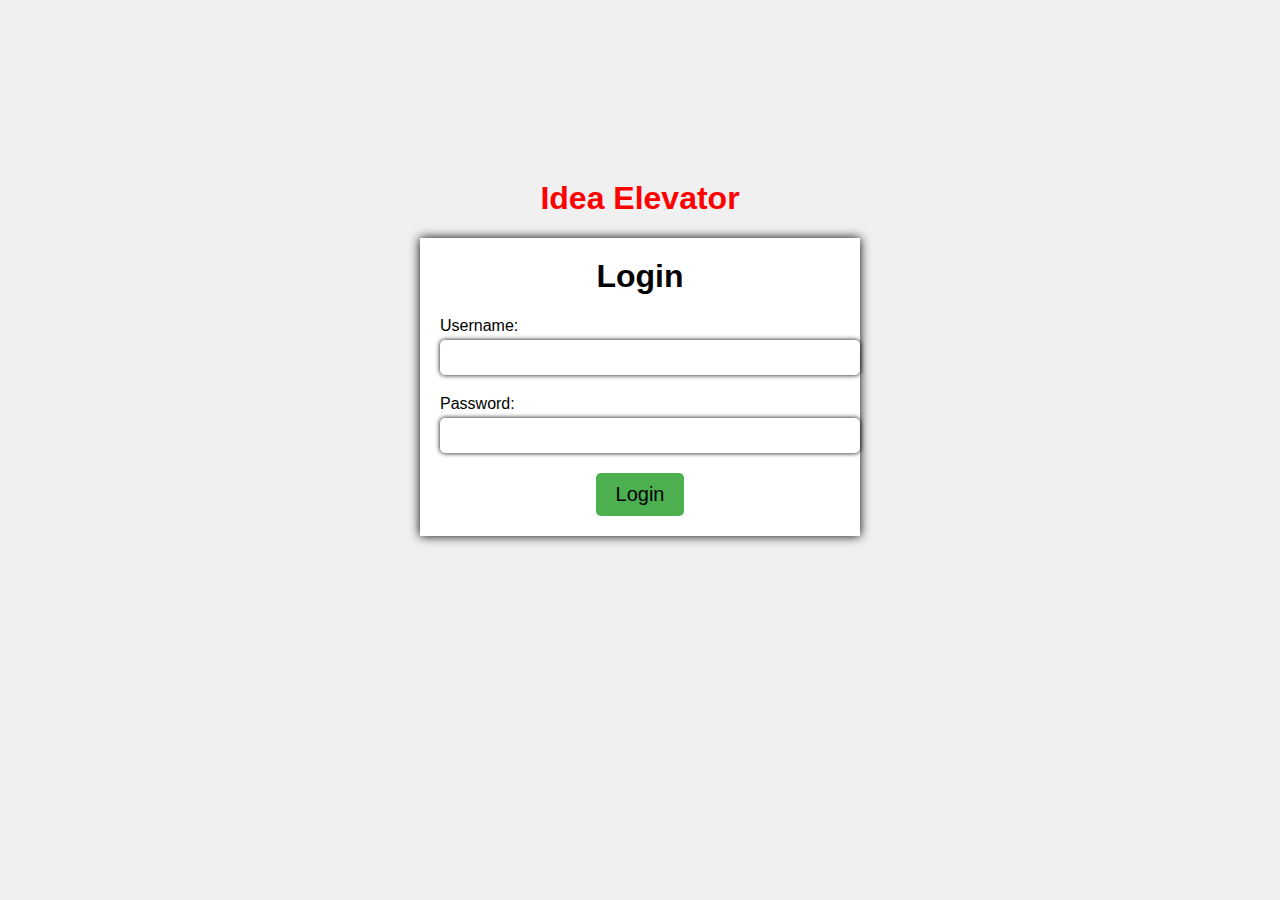
<file: index.html>
<!DOCTYPE html>
<html>
<head>
  <title>Login Page</title>
  <link rel="stylesheet" type="text/css" href="style.css">
</head>
<body>
    <div id="title">
        <h1>Idea Elevator</h1>
    </div>
  <div class="login-box">
    <h1>Login</h1>
    <form>
      <label for="username">Username:</label>
      <input type="text" id="username" name="username" required>

      <label for="password">Password:</label>
      <input type="password" id="password" name="password" required>

      <button type="submit" onclick="validate()" ><a href="" id="link">Login</a></button>
    </form>
  </div>

  <script src="script.js"></script>
</body>
</html>
</file>
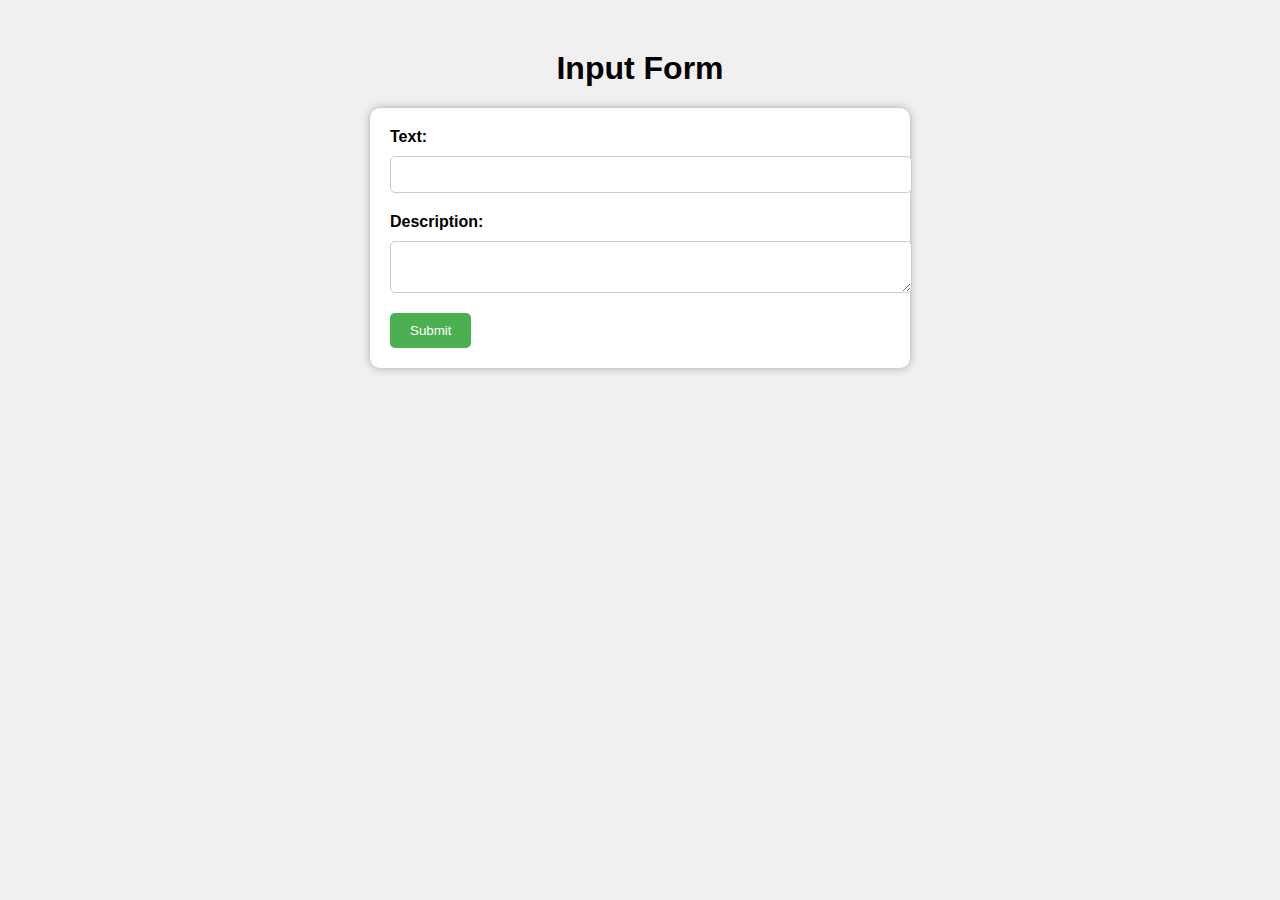
<file: info.html>
<!DOCTYPE html>
<html>
<head>
	<title>Input Form</title>
	<style>
		body {
			font-family: Arial, sans-serif;
			background-color: #f0f0f0;
		}
		h1 {
			text-align: center;
			margin-top: 50px;
		}
		form {
			width: 500px;
			margin: 0 auto;
			background-color: #fff;
			padding: 20px;
			border-radius: 10px;
			box-shadow: 0 0 10px rgba(0, 0, 0, 0.3);
		}
		label {
			display: block;
			margin-bottom: 10px;
			font-weight: bold;
		}
		input[type="text"],
		textarea {
			display: block;
			width: 100%;
			padding: 10px;
			border-radius: 5px;
			border: 1px solid #ccc;
			margin-bottom: 20px;
		}
		input[type="submit"] {
			background-color: #4CAF50;
			color: #fff;
			padding: 10px 20px;
			border-radius: 5px;
			border: none;
			cursor: pointer;
		}
		input[type="submit"]:hover {
			background-color: #3e8e41;
		}
	</style>
</head>
<body>
	<h1>Input Form</h1>
	<form action="#" method="post">
		<label for="input_text">Text:</label>
		<input type="text" id="input_text" name="input_text">
		<label for="description">Description:</label>
		<textarea id="description" name="description"></textarea>
		<input type="submit" value="Submit">
	</form>
</body>
</html>
</file>
<file: style.css>
body {
    background-color: #F0F0F0;
    font-family: Arial, sans-serif;
  }
  #title{
    text-align: center;
    margin-top: 180px;
    color: red;
  }
  
  .login-box {
    margin-top: 20px;
    margin-left: auto;
    margin-right: auto;
    background-color: #FFFFFF;
    width: 400px;
    padding: 20px;
    box-shadow: 0 0 10px #000000;
    text-align: center;
  }
  
  h1 {
    margin-top: 0;
  }
  #link{
    text-decoration: none;
    color: black;
    font-size: 20px;
  }
  label {
    display: block;
    margin-bottom: 5px;
    text-align: left;
  }
  
  input[type="text"], input[type="password"] {
    width: 100%;
    padding: 10px;
    margin-bottom: 20px;
    border: none;
    border-radius: 5px;
    box-shadow: 0 0 5px #000000;
  }
  
  button {
    background-color: #4CAF50;
    color: #FFFFFF;
    padding: 10px 20px;
    border: none;
    border-radius: 5px;
    cursor: pointer;
  }
</file>
